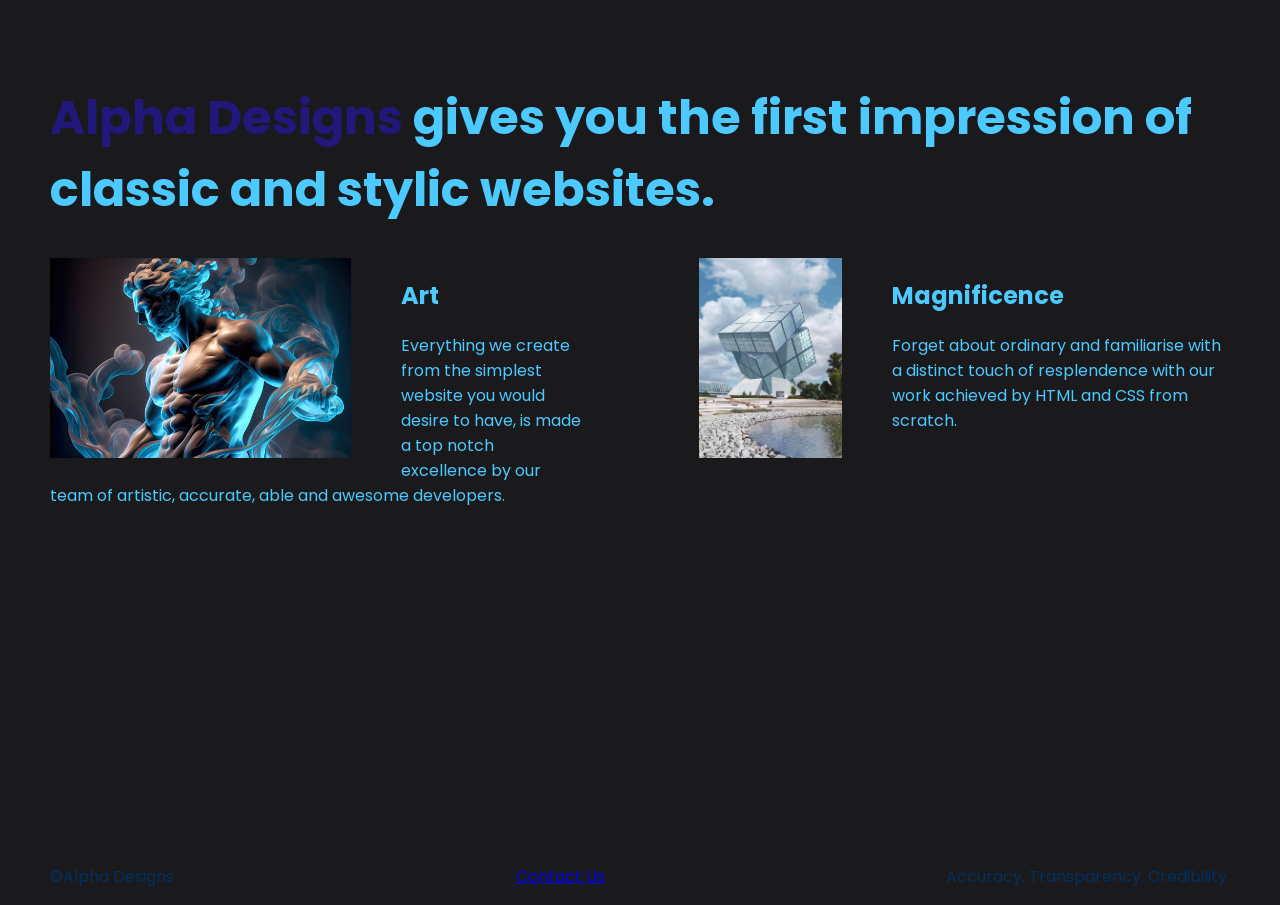
<file: index.html>
<!DOCTYPE html>
<html lang="en">
    
  <head>
    <meta charset="UTF-8">
    <meta name="viewport" content="width=device-width, initial-scale=1.0">
    <title>Alpha Designs</title>
    <link rel="stylesheet" href="./style.css">
    <link rel="preconnect" href="https://fonts.googleapis.com">
    <link rel="preconnect" href="https://fonts.gstatic.com" crossorigin>
    <link href="https://fonts.googleapis.com/css2?family=Poppins:wght@400;700&display=swap" rel="stylesheet">
  </head>

  <body>
    <div id="Container">
        <h1><span id="Designs">Alpha Designs</span> gives you the first impression of classic and stylic websites.</h1>
        <div id="card1"><img id="image" src="./Assets/WhatsApp Image 2024-11-19 at 18.13.51_bb3f1698.jpg" alt="Alpha">
            <h2 id="title1">Art</h2>
            <p id="text1">Everything we create from the simplest website you would desire to have, is made a top notch excellence
            by our team of 
            artistic, accurate, able and awesome developers.</p>
        </div>

        <div id="card2"><img id="image" src="./Assets/e1e1295482e3094cb2291fb6ccce7f31.jpg" alt="hungarian rubix cube">
            <h2 id="title2">Magnificence</h2>
            <p id="text2">Forget about ordinary and familiarise with a distinct touch of resplendence with our work achieved
                by HTML and CSS from scratch.</p>
        </div>
    </div>
    <footer>
        <div><p>&copy;Alpha Designs</p></div>
        <div><p><a href="./Assets/contact.html">Contact Us</a></p></div>
        <div><p>Accuracy. Transparency. Credibility.</p></div>
    </footer>
  </body>
</html>
</file>
<file: style.css>
body {
    font-family: "Poppins", sans-serif;
    background-color: #1a1a1d;
    color: #4cc9fe;
    margin: 50px 50px 0 50px;
    display: flex;
    flex-direction: column;
    min-height: 95vh;
}

#Container {
    flex: 1;
}

h1 {
    font-size: 3rem;
}

footer {
    display: flex;
    justify-content: space-between;
    color: #003161;
}

#Designs {
    color: #22177a;
}

#image {
    height: 200px;
    float: left;
    margin-right: 50px;
    
}

#card1 {
    float: left;
    width: 45%;
}

#card2 {
    float: right;
    width: 45%;
}

@media (max-width: 720px) {
    body {
        font-size: 1.5rem;
    }

    #card1 {
        width: 100%;
        display: block;
        margin-bottom: 30px;
        text-align: justify;
    }

    #card2 {
        width: 100%;
        display: block;
        margin-bottom: 30px;
        text-align: justify;
    }

    #image {
        width: 100%;
        display: inline;
        margin-bottom: 10px;
        object-fit: cover;
    }

    footer {
        flex-direction: column;
    }
}
</file>
